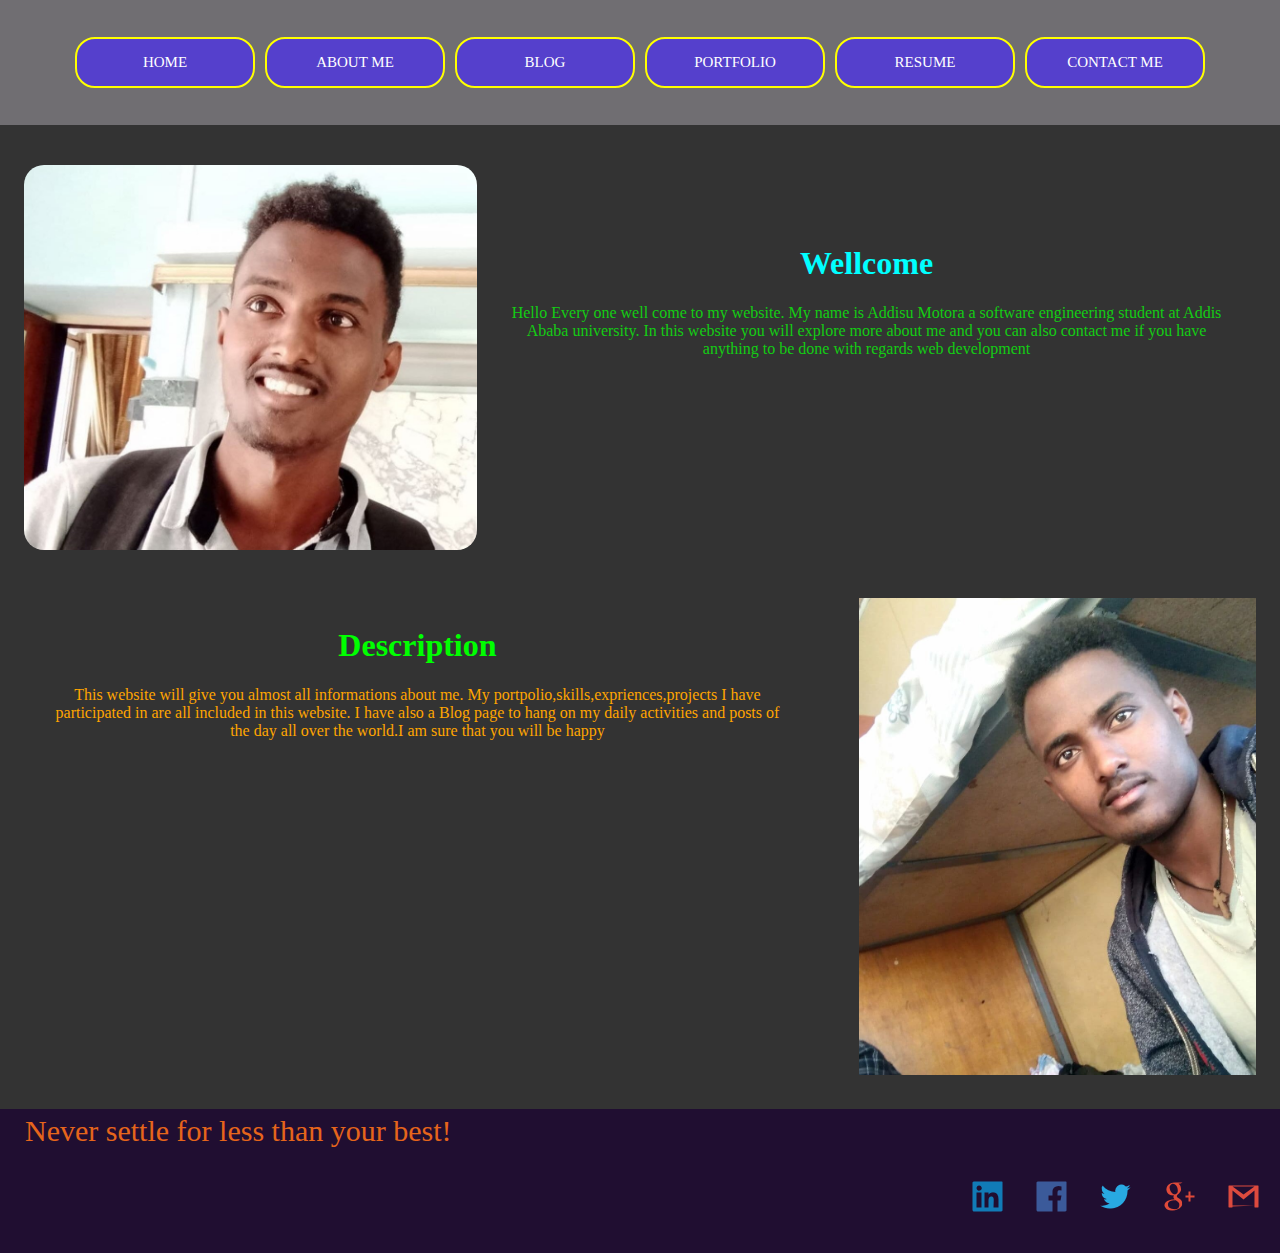
<file: index.html>
<html lang="en">
<head>
    <meta charset="UTF-8">
    <meta http-equiv="X-UA-Compatible" content="IE=edge">
    <meta name="viewport" content="width=device-width, initial-scale=1.0">
    <title>home page</title>
    <link rel="stylesheet" href="css/index.css">
</head>
<body>
    <header class="header">
        <nav class="header__Navbar">
            <ul class="header__Navbar--links">
                <a href="index.html"><li>HOME</li></a>
                <a href="html/about.html"><li>ABOUT ME</li></a>
                <a href="html/blog.html"><li>BLOG</li></a>
                <a href="html/portfolio.html"><li>PORTFOLIO</li></a>
                <a href="html/resume.html"><li>RESUME</li></a>
                <a href="html/contact.html"><li>CONTACT ME</li></a>
            </ul>
        </nav>
    </header>
    <main>
        <div class="main1">
            <div class="main1__photo1">
                <img class="main1__photo1--img1" src="images/addis.jpg" alt="me visiting">
            </div>
            <div class="main1__overview">
                <h1 class="main1__overview--header1">Wellcome</h1>
                <p class="main1__overview--para">Hello Every one well come to my website. My name is Addisu Motora a software engineering student at Addis Ababa university. In this website you will explore more about me and you can also contact me if you have anything to be done with regards web development</p>
            </div>
        </div>
    
        <div class="main2">
            <div class="main2__description">
                <h1 class="main2__description--header1">Description</h1>
                <p class="main2__description--para">This website will give you almost all informations about me. My portpolio,skills,expriences,projects I have participated in are all included in this website. I have also a Blog page to hang on my daily activities and posts of the day all over the world.I am sure that you will be happy</p>
            </div>
            <div class="main2__photo2">
                <img class="main2__photo2--img2" src="images/image1.jpg" alt="Photo of me at 4kilo">
            </div>
        </div>
    </main>
    <footer class="footer">
        <div class="footer__quetes">Never settle for less than your best!</div>
        <ul class="footer__socialMedia">
            <a href="https://www.linkedin.com/feed/"><li><img src="images/in.png" alt="linkedln incon"></li></a>
            <a href="https://www.facebook.com/home.php"><li><img src="images/face.png" alt="facebook icon"></li></a>
            <a href="https://twitter.com/home"><li><img src="images/twiter.png" alt="twitter icon"></li></a>
            <a href=""><li><img src="images/goo.png" alt="google+ icon"></li></a>
            <a href="mailto:addisumotora3@gmail.com"><li><img src="images/gmail.png" alt="gmail icon"></li></a>
        </ul>
    </footer>
</body>
</html>
</file>
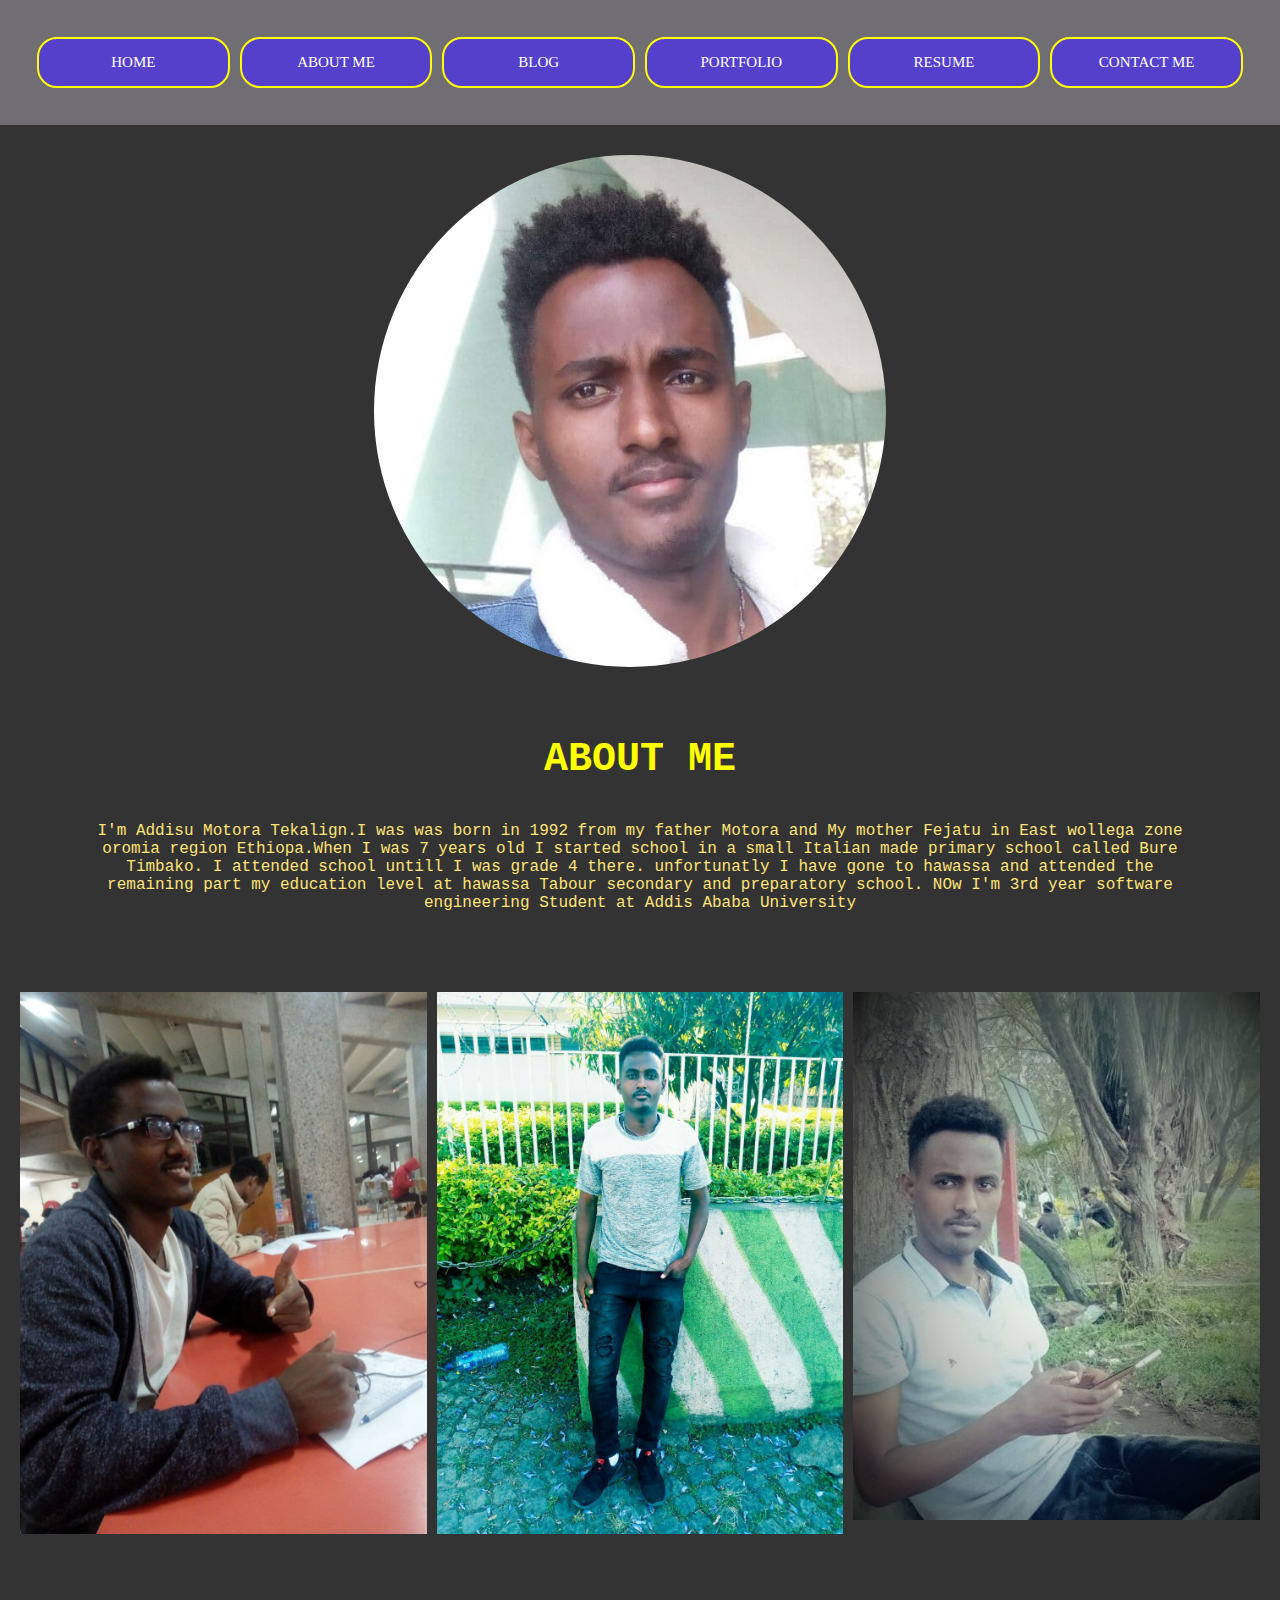
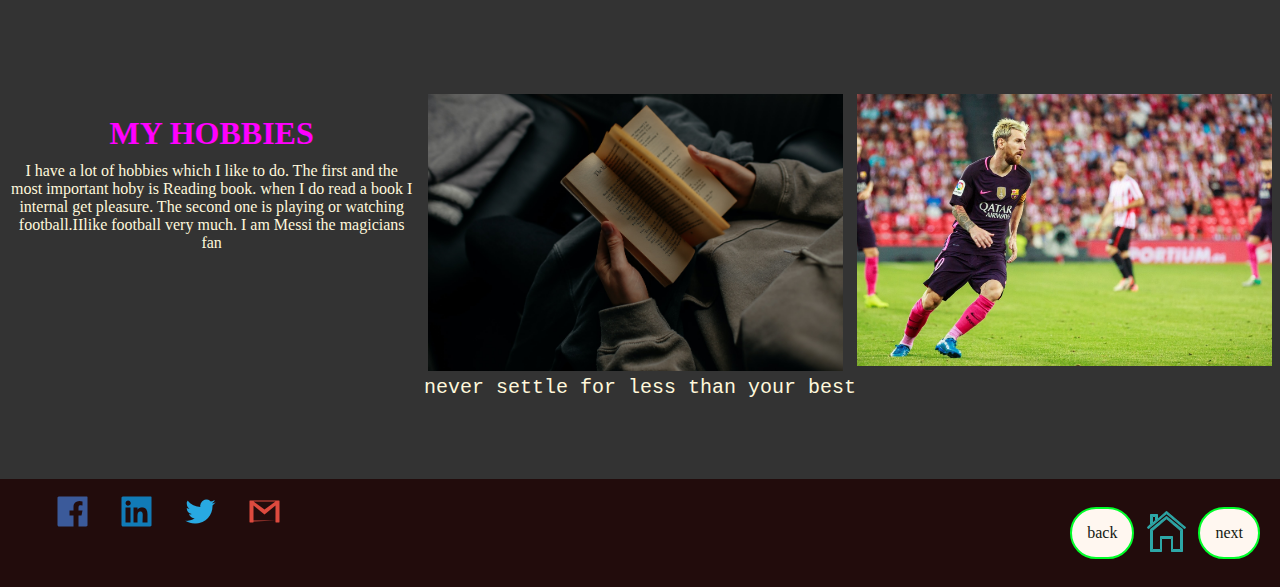
<file: html/about.html>
<html lang="en">

<head>
    <meta charset="UTF-8">
    <meta http-equiv="X-UA-Compatible" content="IE=edge">
    <meta name="viewport" content="width=device-width, initial-scale=1.0">
    <title>About page</title>
    <link rel="stylesheet" href="../css/about.css">
</head>

<body>
    <header class="header">
        <nav class="header__Navbar">
            <ul class="header__Navbar--links">
                <a href="../index.html"><li>HOME</li></a>
                <a href="about.html"><li>ABOUT ME</li></a>
                <a href="blog.html"><li>BLOG</li></a>
                <a href="portfolio.html"><li>PORTFOLIO</li></a>
                <a href="resume.html"><li>RESUME</li></a>
                <a href="contact.html"><li>CONTACT ME</li></a>
            </ul>
        </nav>
    </header>
    <main>
        <section class="section1">
            <img class="section1__image1" src="../images/my image.jpg" alt="me visiting">
            <div class="section1__aboutme">
                <h1 class="section1__aboutme--header1">ABOUT ME</h1>
                <p class="section1__aboutme--para1">I'm Addisu Motora Tekalign.I was was born in 1992 from my father Motora and My mother Fejatu in East wollega zone oromia region Ethiopa.When I was 7 years old I started school in a small Italian made primary school called Bure Timbako. I attended school untill I was grade 4 there. unfortunatly I have gone to hawassa and attended the remaining part my education level at hawassa Tabour secondary and preparatory school. NOw I'm 3rd year software engineering Student at Addis Ababa University</p>
            </div>
        </section>
        <section class="gallery">
                    <img class="gallery__image" src="../images/photo_2021-02-12_23-13-36.jpg" alt="">
                    <img class="gallery__image" src="../images/ph.o.jpg" alt="">
                    <img class="gallery__image" src="../images/photot.jpg" alt="">
        </section>
        <section class="section3">
            <div class="section3__myhobbies">
                <h1 class="section3__myhobbies--header">MY HOBBIES</h1>
                <p class="section3__myhobbies--para1">I have a lot of hobbies which I like to do. The first and the most important hoby is Reading book. when I do read a book I internal get pleasure. The second one is playing or watching football.IIlike football very much. I am Messi the magicians fan</p>
            </div>
            <div class="section3__image">
                <img src="../images/reeeader.jpg" alt="A man reading">
            </div>
            <div class="section3__image">
                <img src="../images/Lionel-Messi-Barcelona.jpg" alt="lio messi"> 
            </div> 
            <div class="section3__quotes">
                <p class="section3__quotes--readers">Readers are leader!</p>
                <P class="section3__quotes--never">never settle for less than your best</P>
            </div>
        </section>
        <footer class="footer">
            <ul class="footer__links">
                <a href=""><li><img src="../images/face.png" alt="facebook"></li></a>
                <a href=""><li><img src="../images/in.png" alt="linkdln"></li></a>
                <a href=""><li><img src="../images/twiter.png" alt="twitter"></li></a>
                <a href=""><li><img src="../images/gmail.png" alt="gmail"></li></a>
            </ul>
            <ol class="footer__navbar">
                <a href="contact.html"><li id="same">back</li></a>
                <a href="../index.html"><li id="home"><img src="../images/home1.png" alt=""></li></a>
                <a href="blog.html"><li id="same">next</li></a>
            </ol>
        </footer>
</body>

</html>
</file>
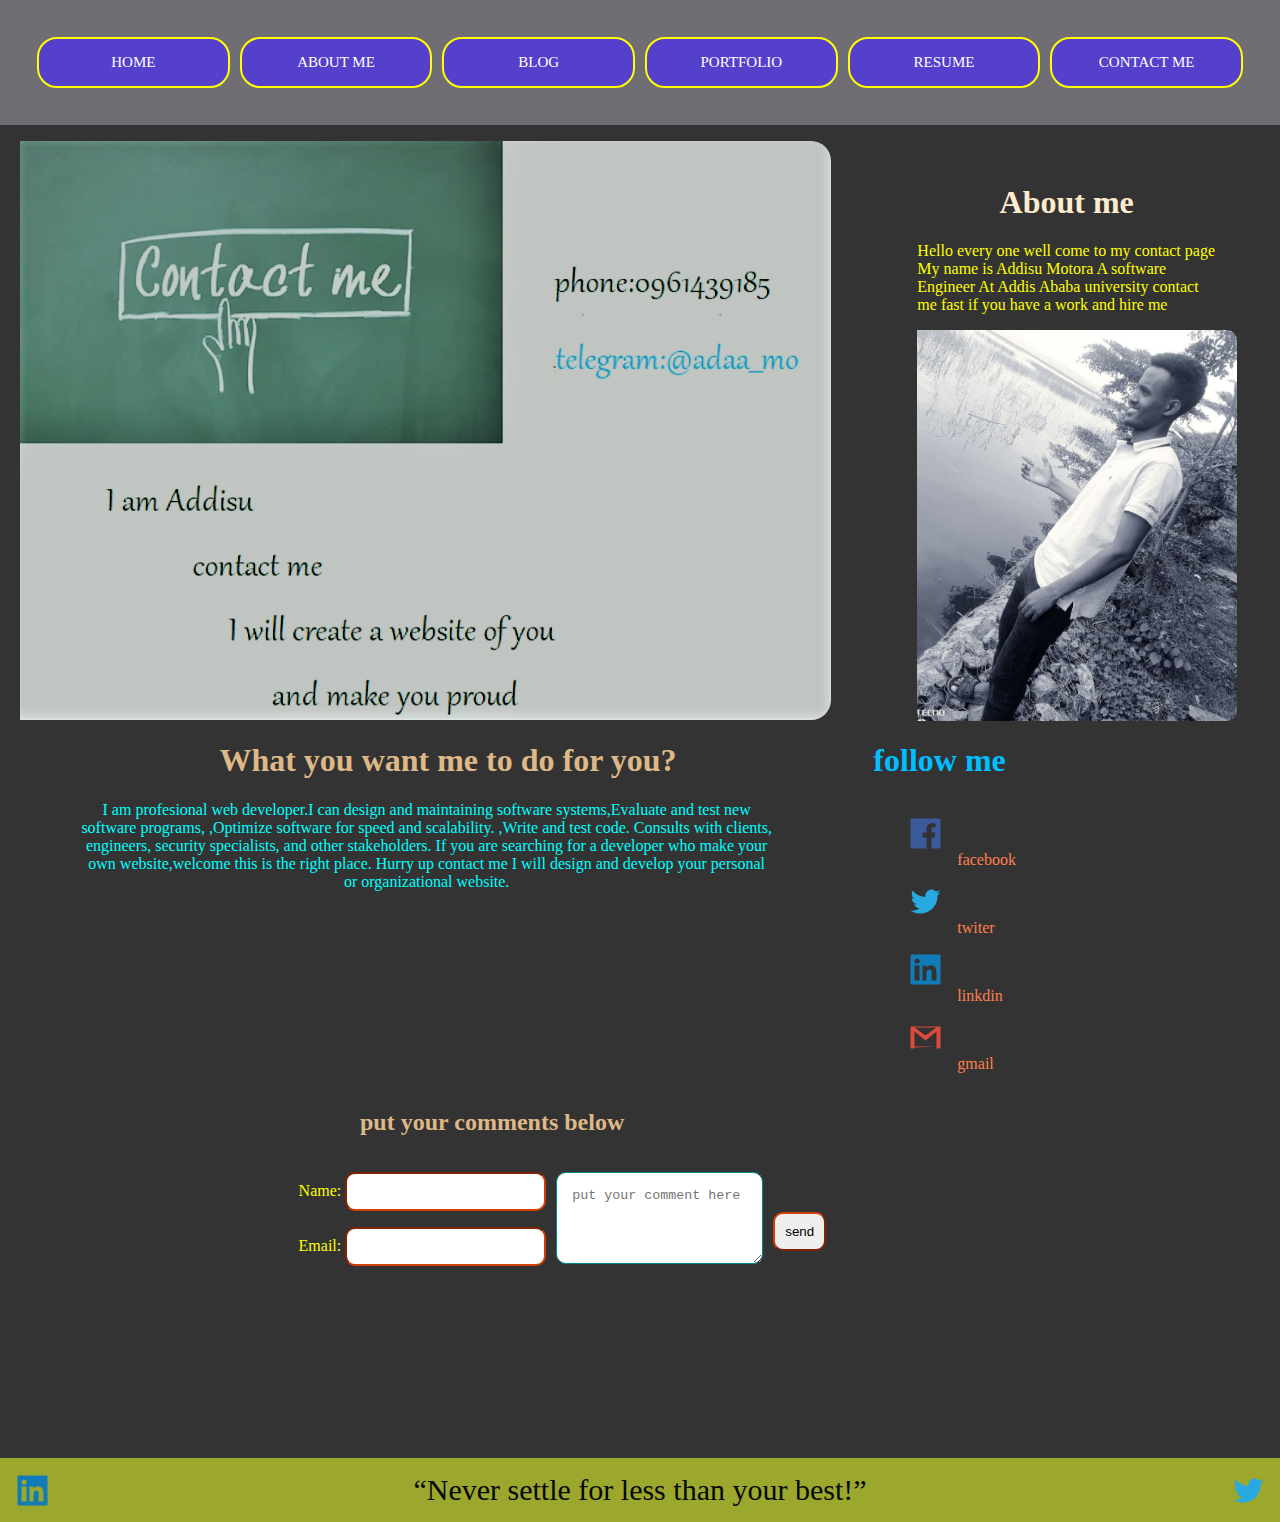
<file: html/contact.html>
<html lang="en">
<head>
    <meta charset="UTF-8">
    <meta http-equiv="X-UA-Compatible" content="IE=edge">
    <meta name="viewport" content="width=device-width, initial-scale=1.0">
    <title>contact me</title>
    <link rel="stylesheet" href="../css/contact.css">
</head>
<body>
    <header class="header">
        <nav class="header__Navbar">
            <ul class="header__Navbar--links">
                <a href="../index.html"><li>HOME</li></a>
                <a href="about.html"><li>ABOUT ME</li></a>
                <a href="blog.html"><li>BLOG</li></a>
                <a href="portfolio.html"><li>PORTFOLIO</li></a>
                <a href="resume.html"><li>RESUME</li></a>
                <a href="contact.html"><li>CONTACT ME</li></a>
            </ul>
        </nav>
    </header>
    <main>
        <div class="Contact">
         <div class="contact__image1">
             <img src="../images/capture21.png" alt="">
         </div>
        <aside class="contact__aside1">
            <h1 class="contact__aside1--header1">About me</h1>
            <p class="contact__aside1--para1">Hello every one well come to my contact page My name is Addisu Motora A software Engineer At Addis Ababa university contact me fast if you have a work and hire me</p>
            <img src="../images/photooo1.jpg" alt="" width = "90%">
        </aside>
        <div class="contact__whatIdo">
             <h1 class="contact__whatIdo--header2">What you want me to do for you?</h1>
            <p class="contact__whatIdo--para2">I am profesional  web developer.I can design and maintaining software systems,Evaluate and test new software programs,
                ,Optimize software for speed and scalability.
                ,Write and test code.
                Consults with clients, engineers, security specialists, and other stakeholders. If you are searching for a developer who make your own website,welcome this is the right place. Hurry up contact me 
                I will design and develop your personal or organizational website.
            </p>
        </div>
        <aside class = "contact__aside2">
            <h1 class="contact__aside2--header3">follow me</h1>
            <ul>
                <a href=""><li><img src="../images/face.png" alt="">facebook</li></a>
                <a href=""><li><img src="../images/twiter.png" alt="">twiter</li></a>
                <a href=""><li><img src="../images/in.png" alt="">linkdin</li></a>
                <a href=""><li><img src="../images/gmail.png" alt="">gmail</li></a>
            </ul>
        </aside>
        </div>
        <div class="comment">
            <h2 class="comment__title">put your comments below</h2>
            <form class="comment__NameEmail">
                <p id="name">Name:
                    <input type="text" id="name">
                    <label for="name">name</label>
                </p>
                <p id="email">Email:
                    <input type="email" id="email">
                    <label for="email">email</label>
                </p>
            </form>
            <form class="comment__textarea">
                <p id="textarea">
                    <textarea id="textarea" placeholder="put your comment here" rows="4" cols="20"></textarea>
                    <label for="textarea">text-area</label>
                </p>
                <p id="submit">
                    <input type="submit" Value="send">
                </p>
            </form>
        </div>
        <footer>
            <a href=""><img src="../images/in.png" alt="linkdln"></a>
            <q id="never">Never settle for less than your best!</q>
            <a class="./images/twiter" href=""><img src="../images/twiter.png" alt="twiter"></a>
        </footer>
    </main>
</body>
</html>
</file>
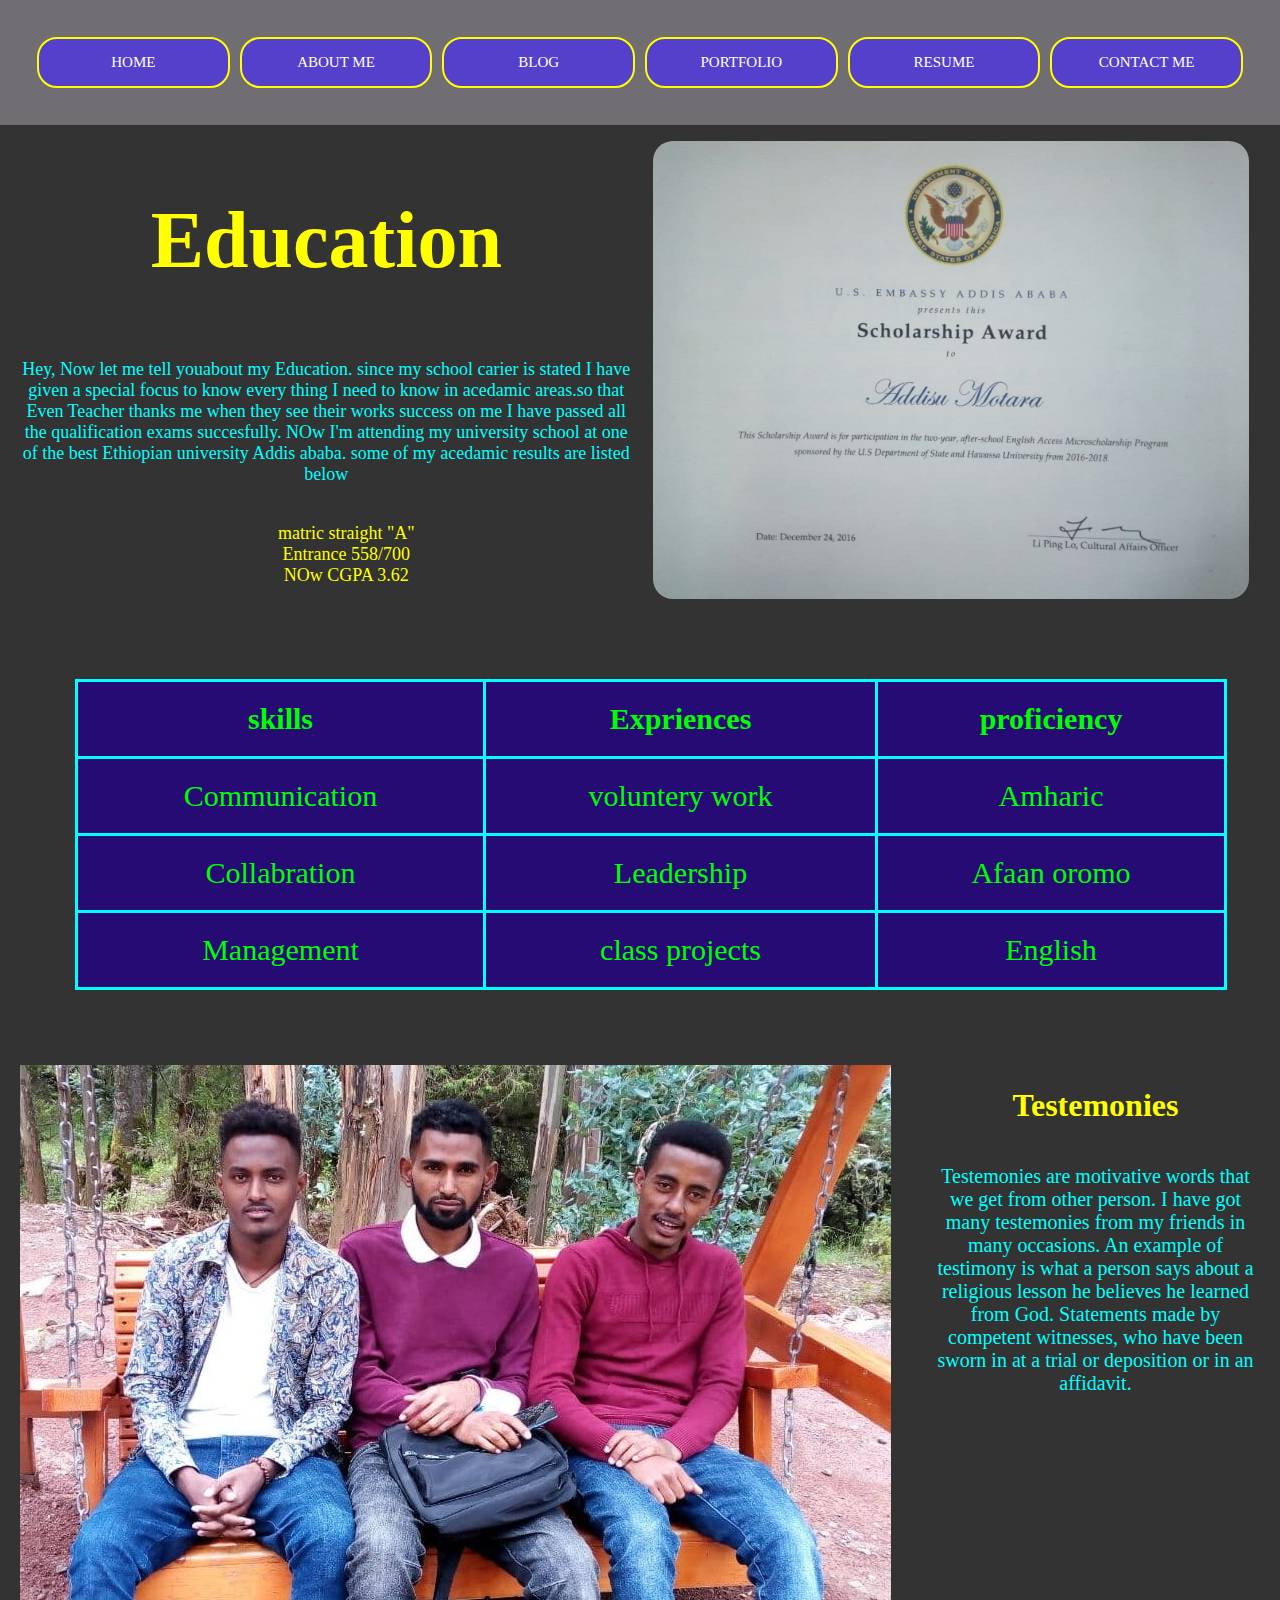
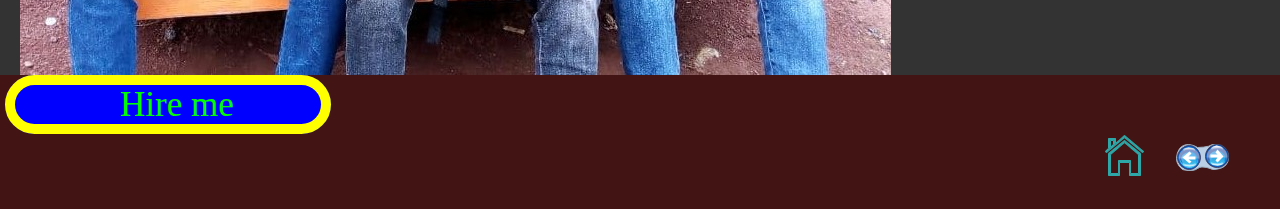
<file: html/resume.html>
<html lang="en">
<head>
    <meta charset="UTF-8">
    <meta http-equiv="X-UA-Compatible" content="IE=edge">
    <meta name="viewport" content="width=device-width, initial-scale=1.0">
    <title>Resume</title>
    <link rel="stylesheet" href="../css/resume.css">
</head>
<body>
    <header class="header">
        <nav class="header__Navbar">
            <ul class="header__Navbar--links">
                <a href="../index.html"><li>HOME</li></a>
                <a href="about.html"><li>ABOUT ME</li></a>
                <a href="blog.html"><li>BLOG</li></a>
                <a href="portfolio.html"><li>PORTFOLIO</li></a>
                <a href="resume.html"><li>RESUME</li></a>
                <a href="contact.html"><li>CONTACT ME</li></a>
            </ul>
        </nav>
    </header>
    <main>
        <div class="Education">
            <div class="Education__heading">
                <h1 class="Education__heading--header1">Education</h1>
                <p class="Education__heading--para1">Hey, Now let me tell youabout my Education. since my school carier is stated I have given a special focus to know every thing I need to know in acedamic areas.so that Even Teacher thanks me when they see their works success on me 
                   I have passed all the qualification exams succesfully. NOw I'm attending my university school at one of the best Ethiopian university Addis ababa.
                   some of my acedamic results are listed below</p>
                <ul class="Education__heading--results">
                    <li>matric straight "A"</li>
                    <li>Entrance 558/700</li>
                    <li>NOw CGPA 3.62</li>
                </ul>
            </div>
            <div class="Education__image">
                <img src="../images/Americ111.jpg" alt="">
            </div>
        </div>
        <table>
            <tr>
                <th>skills</th>
                <th>Expriences</th>
                <th>proficiency</th>
            </tr>
            <tr>
                <td>Communication</td>
                <td>voluntery work</td>
                <td>Amharic</td>
            </tr>
            <tr>
                <td>Collabration</td>
                <td>Leadership</td>
                <td>Afaan oromo</td>
            </tr>
            <tr>
                <td>Management</td>
                <td>class projects</td>
                <td>English</td>
            </tr>
        </table>
        <div class="testemonies">
            <img class="testemonies__image1" src="../images/testemoniies.jpg" alt="">
            
            <div class="testemonies__saying">
                <h1 class="testemonies__saying--header1">Testemonies</h1>
                <p class="testemonies__saying--para1">Testemonies are motivative words that we get from other person.
                    I have got many testemonies from my friends in many occasions. An example of testimony is what a person says about a religious lesson he believes he learned from God. Statements made by competent witnesses, who have been sworn in at a trial or deposition or in an affidavit. 
                </p>
            </div>
        </div>
    <footer class="footer">
        <div class="footer__link">
            <a href="">Hire me</a>
        </div>
        <nav class="footer__navigation">
          <ul class="footer__navigation--navbar">
              <a href="../index.html"><li><img src="../images/home1.png" alt="nav to home"></li></a>
              <a href="contact.html"><img src = "../images/nav button.png" alt="navigatiion"></li></a>
          </ul>  
        </nav>
    </footer>
    </div>
</body>
</html>
</file>
<file: css/index.css>
*{
    box-sizing: border-box;
}
body{
    background-color: #333;
    margin:0px;
}
.header{
   background-color:rgb(112, 110, 114);
   align-items: center;
}
   
.header__Navbar--links{
    display:flex;
    list-style-type:none;
    justify-content: center;
    padding:2em;
}  

.header__Navbar--links a{
    background-color:rgb(85, 64, 204);
    border:2px solid #FFFF00;
    border-radius: 20px;
    text-decoration: none;
    text-align: center;
    padding:15px;
    margin:5px;
    width:180px;
    font-size: 15px;
    color:white;
}

.header__Navbar--links a:hover{
    background-color: aqua;
    color:red;
}
.main1{
    display:flex;
}
.main1__photo1--img1{
   width:100%;
   border-radius: 20px;
   margin:1.5em;
   
}
.main1__overview{
   border-radius: 20px;
}
.main1__overview--header1{
    padding-top: 10%;
    color:#00FFFF;
    text-align: center;
}
.main1__overview--para{
    color:rgb(19, 204, 19);
    text-align: center;
    padding-left:3em;
    padding-right:3em;
}
.main2{
    display: flex;
}
.main2__description{
    text-align: center;
    padding-top:2em;
}
.main2__description--header1{
    color: #00FF00;
}
.main2__description--para{
    padding-left:3em;
    padding-right: 3em;
    color: orange;
}
.main2__photo2--img2{
  max-width: 100%;
  padding:1.5em;
  border-radius: 20px;
}

.footer{
    background-color: rgb(32, 14, 49);
    padding:5px;
    margin-top:10px;   
}
.footer__quetes{
    color:rgb(230, 101, 27);
    font-family: gabriola;
    font-size: 30px;
    margin-left: 20px;
}
.footer__socialMedia{
    display: flex;
    justify-content: flex-end;
    list-style-type:none;
}
.footer__socialMedia a:hover{
      width: 70px;
      height: 70px;
}
@media screen and (max-width:839px){
   .header__Navbar--links{
       flex-wrap: wrap;
   }
   .main1{
       flex-wrap: wrap;
   }
   .main1__photo1--img1{
      margin-left:2px;
      margin-right:2px;
   }
   .main2{
       flex-wrap: wrap;
   }
   .main2__photo2--img2{
    padding-left:15px;
   }
}
@media screen and (max-width:475) {
    .header{
        width:100%;
    }
    .Navbar{
        margin-right:0px;
    }
    .footer__quetes{
        font-size: 30px;
    }
}
</file>
<file: css/about.css>
*{
    margin: 0px;
}
body{
    background-color: #333;
    background-attachment: fixed;
    margin:0px;
}
.header {
    background-color:rgb(112, 110, 114);
    align-items: center;
  }
  
  .header__Navbar--links {
    display: flex;
    list-style-type: none;
    justify-content: center;
    padding: 2em;
  }
  
  .header__Navbar--links a {
    background-color: rgb(85, 64, 204);
    border: 2px solid #FFFF00;
    border-radius: 20px;
    text-decoration: none;
    text-align: center;
    padding: 15px;
    margin: 5px;
    width: 180px;
    font-size: 15px;
    color: white;
  }
  
  .header__Navbar--links a:hover {
    background-color: aqua;
    color: red;
  }
 .section1{
     display: flex;
     flex-direction: column;
 }
.section1__image1{
    width:40%;
    align-self: center;
    margin-right: 20px;
    border-radius: 1000px;
    padding: 30px;
}
.section1__aboutme{
    text-align: center;
}
.section1__aboutme--header1{
    padding:1em;
    font-family:'Courier New', Courier, monospace;
    font-size: 40px;
    color:#FFFF00;
}
.section1__aboutme--para1{
    padding-left:5em;
    padding-right:5em;
    font-family: 'Courier New', Courier, monospace;
    color:rgb(255, 228, 119);
}
.gallery{
    display: grid;
    grid-template-columns: auto auto auto;
    grid-gap:10px;
    padding:20px;
    padding-top:5em;
    padding-bottom:10em;
}
.gallery__image{
   width: 100%;
}
.section3{
    display: grid;
    grid-template-columns: 1fr 1fr 1fr;
    grid-gap:5px;
    padding-bottom:5em;
}
.section3__myhobbies--header {
    color:#FF00FF;
     text-align: center;
     padding-top: 5%;
}
.section3__myhobbies--para1{
    color:cornsilk;
    text-align: center;
    padding:10px;
}
.section3 div img{
    width:98%;
}
.section3__quotes{
    grid-column: 1/span 3;
    grid-row: 2;
    color:cornsilk;
    font-size: 20px;
    text-align: center;
    font-family:'Courier New', Courier, monospace;
}
.section3__quotes--readers{
    display: none;
}
.section3__quotes--never{
    align-self: flex-end;
}
.footer{
    display:grid;
    grid-template-columns: auto auto ;
    background-color:rgb(34, 12, 12);
    width:100%;
}
.footer__links{
    display:flex;
    grid-template-columns: auto auto auto auto;
    align-items: left;
    width:50%;
    margin-bottom: 0px;
    list-style-type:none;
}
.footer__links > img{
    width:20%;
    padding-bottom: 0px;
}
.footer__navbar{
    display:flex;
    justify-content: flex-end;
    list-style-type: none;
    padding-right:20px;
    align-items: center;
    padding: 20px;;
}

.footer__navbar > a{
    text-decoration: none;
    color:#141810;
}
#same{
    border:2px solid rgb(0, 255, 42);
    background-color: rgb(255, 247, 240);
    border-radius: 10em;
    padding:15px;
}
@media screen and (max-width:925px){
    .header__Navbar--links{
        flex-wrap: wrap;
    }
}
@media screen and (max-width:700px){
    .section1__aboutme--para1{
        padding:5px;
        color:cornsilk;
    }
    .section1__image1{
         padding-left: 10px;
    }
    .gallery{
        display:grid;
        grid-template-columns: auto;
    }
    .gallery__image{
        align-self: center;
    }
    .section3{
        display: grid;
        grid-template-columns: auto;
    }
    .section3__myhobbies{
        grid-column:1 / span 3;
    }
    .section3 div img{
        width:100%;
        padding-left: 15px;
        padding-bottom: 10px;
    }
    .section3__quotes--readers{
        display:inline;
        padding-left:3em;
    }
    .section3__quotes--never{
    display: none;
    }
    .footer{
        display:flex;
        justify-content: center;
    }
    .footer__links{
        display: none;
    }
    #same{
        background-color: coral;
    }
}
</file>
<file: css/contact.css>
body{
    background-color:#333;
    margin:0px;
}
.header {
    background-color:rgb(112, 110, 114);
    align-items: center;
  }
  
  .header__Navbar--links {
    display: flex;
    list-style-type: none;
    justify-content: center;
    padding: 2em;
  }
  
  .header__Navbar--links a {
    background-color: rgb(85, 64, 204);
    border: 2px solid #FFFF00;
    border-radius: 20px;
    text-decoration: none;
    text-align: center;
    padding: 15px;
    margin: 5px;
    width: 180px;
    font-size: 15px;
    color: white;
  }
  
  .header__Navbar--links a:hover {
    background-color: aqua;
    color: red;
  }
.contact{
    display:grid;
    grid-template-columns: 1fr 1fr 1fr;
    
}
.contact__image1 {
    grid-column: 1 / span 2;
}
.contact__image1 img{
    max-width:95%;
    border-radius:20px;
    padding-left:20px;
}

.contact__aside1--header1{
    color:blanchedalmond;
    padding-top:5%;
    text-align:center;
}
.contact__aside1--para1{
    padding-right: 4em;
    padding-left:4em;
    color:#FFFF00;
}
.contact__aside1 img{
    width:75%;
    padding-left:4em;
    border-radius: 10px;
}
.contact__whatIdo{
    grid-column: 1/span 2;
    text-align: center;
}
.contact__whatIdo--header2{
    color:burlywood;
    padding-left: 5%;
}
.contact__whatIdo--para2{
    color:cyan;
    padding-left:5em;
    padding-right:5em
}
.contact__aside2--header3{
    padding-left:20px;
    color:deepskyblue;
}
.contact__aside2 ul{
    display:flex;
    justify-content: center;
    flex-direction: column;
    list-style-type: none;
}
ul a{
    color: coral;
    text-decoration:none;
}
.comment {
    display:grid;
    grid-template-columns: auto auto auto;
    padding-bottom:10em;
}
.comment__title{
    grid-column: 1/span 3;
    padding-left:15em;
    color:burlywood;
}
form{
    padding-left: 5em;
}
form p{
    color: #FFFF00;
}
form p input{
    border-radius: 10px;
    border-color: rgb(212, 61, 6);
    padding:10px;
}
form p textarea{
    border-radius: 10px;
    border-color: darkcyan;
    padding:15px;
}
.comment__NameEmail> p{
    text-align:end;
}
.comment__textarea{
    display:flex;
    padding-left:10px;
}
.comment__textarea > p{
    padding-right:10px;
}
.comment__textarea #submit{
    padding-top:40px;
}
label{
    display: none;
}

footer{
    display:grid;
    grid-template-columns: auto auto auto;
    background-color:rgb(155, 167, 45);
    justify-content: space-between;
}
#never{
    padding-top:15px;
    font-family: gabriola;
    font-size: 30px;
    color:rgb(8, 8, 8);
}
@media screen and (max-width:981px){
    .header__Navbar--links{
        flex-wrap: wrap;
    }
    .contact__image1{
        grid-column: 1 /span 3;
    }
    .contact__aside1{
        display:none;
    }
}
@media screen and (max-width:825px){
    .comment__NameEmail{
        grid-column: 1 / span 3;
        padding-right: 40px;
    }
    .comment__NameEmail p {
        text-align: center;
    }
    .comment__textarea{
        grid-column:1 / span 3;
        justify-content:center;
        padding-left:25%;
    }
}
@media screen and (max-width:670px){
    .contact__whatIdo{
        grid-column: 1 / span 3;
    }
    .contact__aside2 ul{
         flex-direction:row;
    }
}
@media screen and (max-with:530px){
    .contact__image1 img{
        padding-left:10px;
    }
}
@media screen and (max-width:495px){
    .contact__aside2--header3{
        padding-left:5em;
    }
    ul a{
        padding-left:20px;
    }
    .comment__NameEmail{
        padding-left:20px;
    }
    .comment__title{
        padding-left:5em;
    }
}
@media screen and (max-width:425px){
    
    .contact__whatIdo--para2{
        padding-left:5px;
        padding-right:5px;
    }
   ul a{
       padding-left:3px;
   }
   .comment__title{
       padding-left:2em;
   }
}
</file>
<file: css/resume.css>
body{
    background-color:#333 ;
    margin:0px;
}
.header {
    background-color:rgb(112, 110, 114);
    align-items: center;
  }
  
.header__Navbar--links {
    display: flex;
    list-style-type: none;
    justify-content: center;
    padding: 2em;
  }
  
.header__Navbar--links a {
    background-color: rgb(85, 64, 204);
    border: 2px solid #ffff00;
    border-radius: 20px;
    text-decoration: none;
    text-align: center;
    padding: 15px;
    margin: 5px;
    width: 180px;
    font-size: 15px;
    color: white;
  }
  
.header__Navbar--links a:hover {
    background-color: aqua;
    color: red;
  }
.Education{
    display:flex;
}
.Education__heading{
    text-align: center;
}
.Education__heading--header1{
    color:#FFFF00;
    font-size:5em;
}
.Education__heading--para1{
    font-size: 18px;
    padding:20px;
    color:cyan;
}
.Education__heading--results{
    font-size: 18px;
    color:#FFFF00;
    list-style-type: none;
}
.Education__image img{
    border-radius: 20px;
    width:95%;
}
.body__Education--header1{
    color:#FFFF00;
    font-size: 5em;
    text-align: center;
}
.body__Education--para1{
    padding-left: 20px;
    padding-right: 20px;
    font-size: 18px;
    color:cyan;
    text-align: center;
}
.body__Education--results{
    color:#FFFF00;
   text-align:right;
   list-style-type: none;
   padding-right: 15em;
}
table{
    margin: 75px;
    text-align: center; 
    color: #00FF00;
    font-size: 30px;
    width:90%;
    font-family: gabriola;
    border-collapse:collapse;
    background-color: rgb(39, 11, 117);
    
}
table tr td {
    padding:20px;
    border:3px solid #00FFFF;
}
table tr th{
    padding:20px;
    font-size:30px;
    border:3px solid #00FFFF;
}
tr:hover{
    background-color:dodgerblue;
    color:white;
}
.testemonies{
    display:flex;
}
.testemonies__image1{
    width:98%;
    padding-left:20px;
    border-radius: 20px;
    padding-right:20px;
}
.testemonies__saying{
    text-align: center;
}
.testemonies__saying--header1{
    color:#FFFF00;
}
.testemonies__saying--para1{
    padding:20px;
    font-size: 20px;
    text-align: center;
    color: #00FFFF;
}
.footer{
     display:grid;
     grid-template-columns: 1fr 1fr;
 }
.footer__link{
   padding-left: 10em;
   padding-top: 10px;
   background-color: rgb(66, 20, 20);
}
.footer__link a{
    background-color:blue;
    text-decoration: none;
    font-family: gabriola;
    border:10px solid #FFFF00;
    color:#00FF00;
    border-radius: 5em;
    padding-right:2.5em;
    padding-left:3em;
    font-size:60px;
}
.footer__navigation{
    background-color: rgb(66, 20, 20);
}
.footer__navigation--navbar{
    display: flex;
    justify-content: flex-end;
    padding-top: 30px;
    list-style-type:none;
    padding-right: 2em;
}
.footer__navigation--navbar a{
    text-decoration: none;
    padding-right:10px;
    align-self: center;
    margin-bottom: 0px;
}
@media screen and (max-width:1370px){
    .footer__link a{
        font-size:35px;
    }
    .footer__link{
        padding-left: 5px;
    }
}
@media screen and (max-width:1100px){
    .Education{
        flex-wrap:wrap;
    }
    .Education__image{
        padding-left:3.5em;
    }
    .testemonies{
        flex-wrap:wrap;
    }
    .testemonies__image1{
        padding:5px;
    }
}
@media screen and (max-width:1024px){
     table{
         margin:50px;
     }
}
@media screen and (max-width:1000px){
    .header__Navbar--links{
        flex-wrap:wrap;
    }
}
@media screen and (max-width:616px){
    .footer__link a{
        font-size: 20px;
    }
}
@media screen and (max-width:590px){
    table{
        margin-left:30px;
    }
}
@media screen and (max-width:516px){
    .Education__heading--header1{
        font-size:20px;
    }
    .Education__heading--para1{
        font-size: 15px;
    }
    .testemonies__saying--header1{
        font-size: 20px;
    }
    .testemonies__saying--para1{
        font-size: 15px;
    }
    .Education__image{
        display:none;
    }
    table{
        display:none;
    }.footer__link{
        padding:5px;
    }
}
@media screen and (max-width:422px){
    .footer__link a{
        border:2px solid #00FF00;
        padding-left:10px;
        padding-right: 10px;
    }
}
</file>
